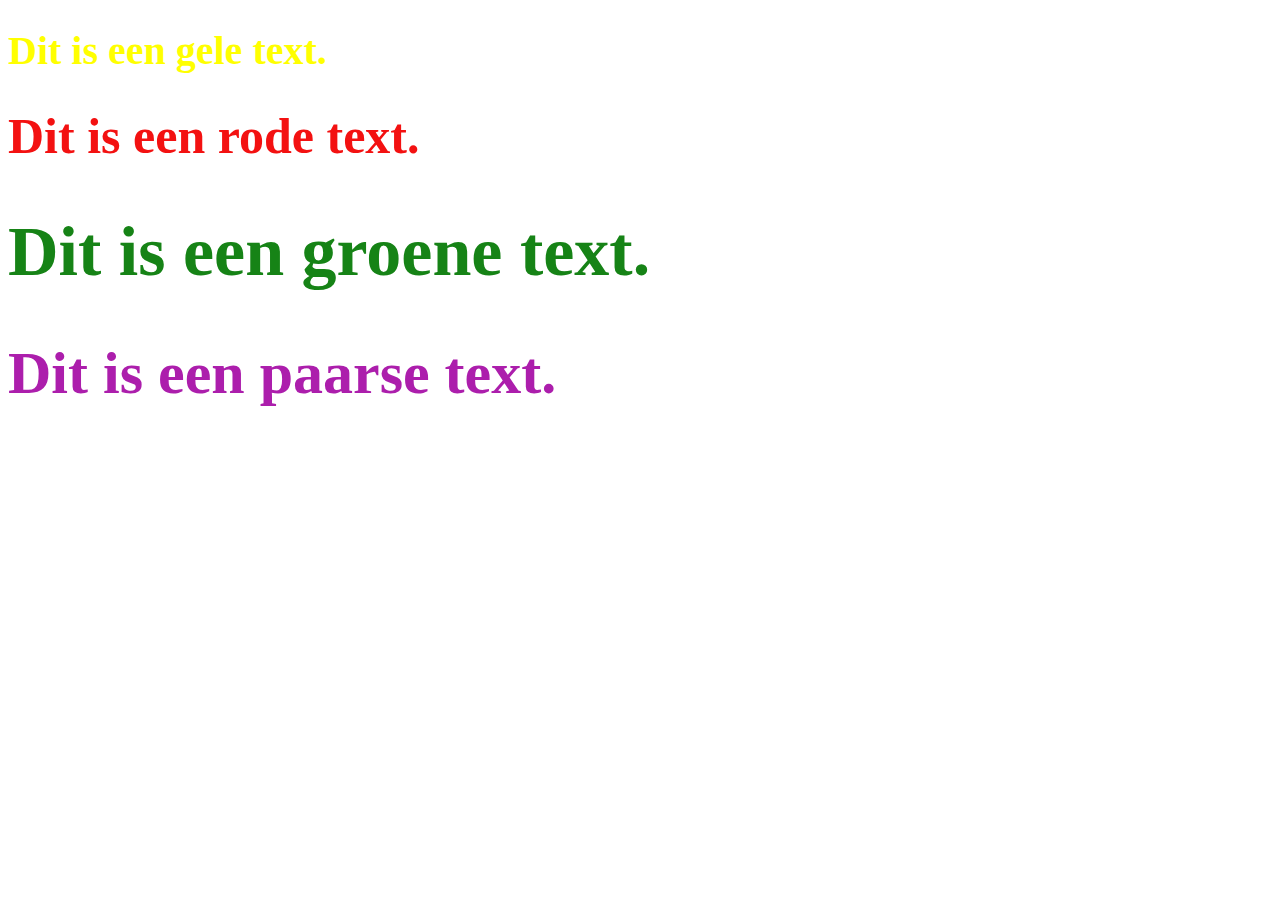
<file: B2L2ClassesEnStylesEtc/index.html>
<!DOCTYPE html>
<html lang="en">
<head>
    <meta charset="UTF-8">
    <meta name="viewport" content="width=device-width, initial-scale=1.0">
    <title>Style & CLasses</title>
    <link rel="stylesheet" href="style.css">
</head>
<body>
    <div class="yellow">
        <h1>Dit is een gele text.</h1>
    </div>
    <div class="red">
        <h1>Dit is een rode text.</h1>
    </div>
    <div class="green">
        <h1>Dit is een groene text.</h1>
    </div>
    <div class="purple">
        <h1>Dit is een paarse text.</h1>
    </div>
</body>
</html>
</file>
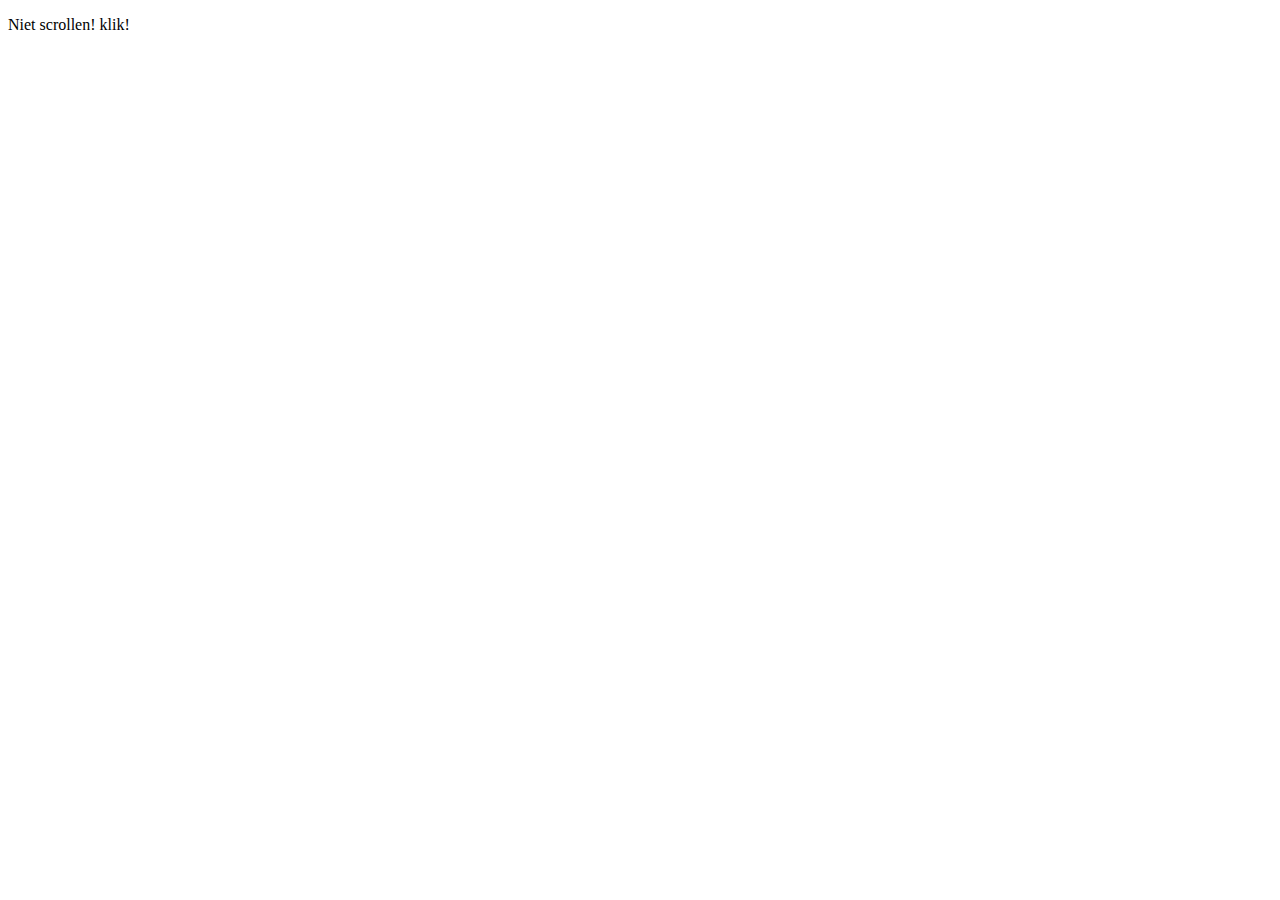
<file: B2L5Scroll/events.html>
<!DOCTYPE html>
<html>
    <head>
    </head>

    <body>
        <p id="text" style="word-wrap: break-word;">Niet scrollen! klik! </p>

        <script src="events.js"></script>
    </body>
</html>
</file>
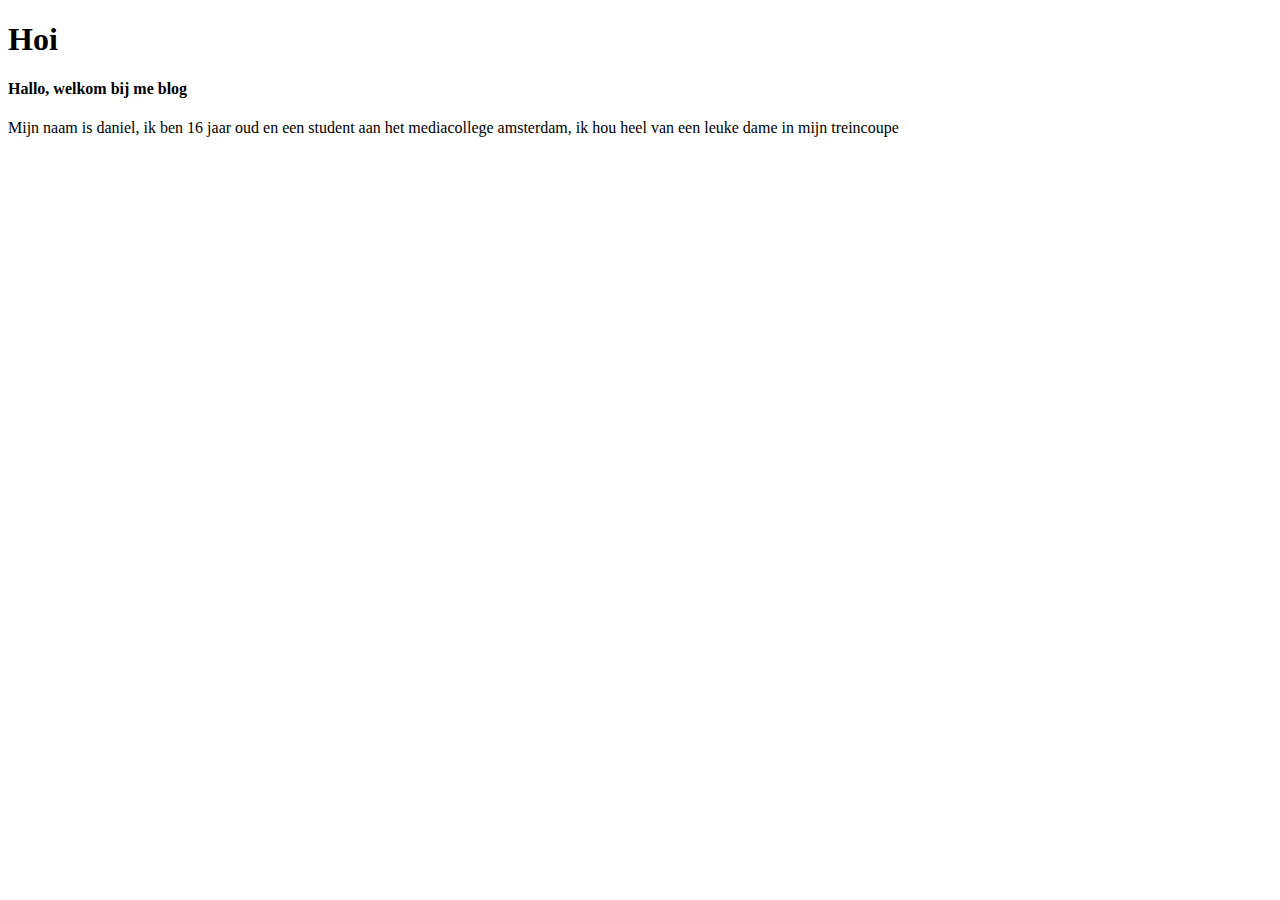
<file: blog/blog.html>
<!doctype html>
<html lang="en">
<head>
    <meta charset="UTF-8">
    <meta name="viewport" content="width=<device-width>, initial-scale=1.0">
    <title>Document</title>
</head>
<body>
    <h1>Hoi</h1>
    <h4>Hallo,  welkom bij me blog</h4>
    <p>Mijn naam is daniel, ik ben 16 jaar oud en een student aan het mediacollege amsterdam, ik hou heel van een leuke dame in mijn treincoupe</p>
</body>
</html>
</file>
<file: B2L2ClassesEnStylesEtc/style.css>
.yellow {
    color: yellow;
    font-size: 20px;
}
.red {
    color: rgb(243, 17, 17);
    font-size: 25px;
}
.purple {
    color: rgb(172, 30, 172);
    font-size: 30px;
}
.green {
    color: rgb(22, 131, 22);
    font-size: 35px;
}
</file>
